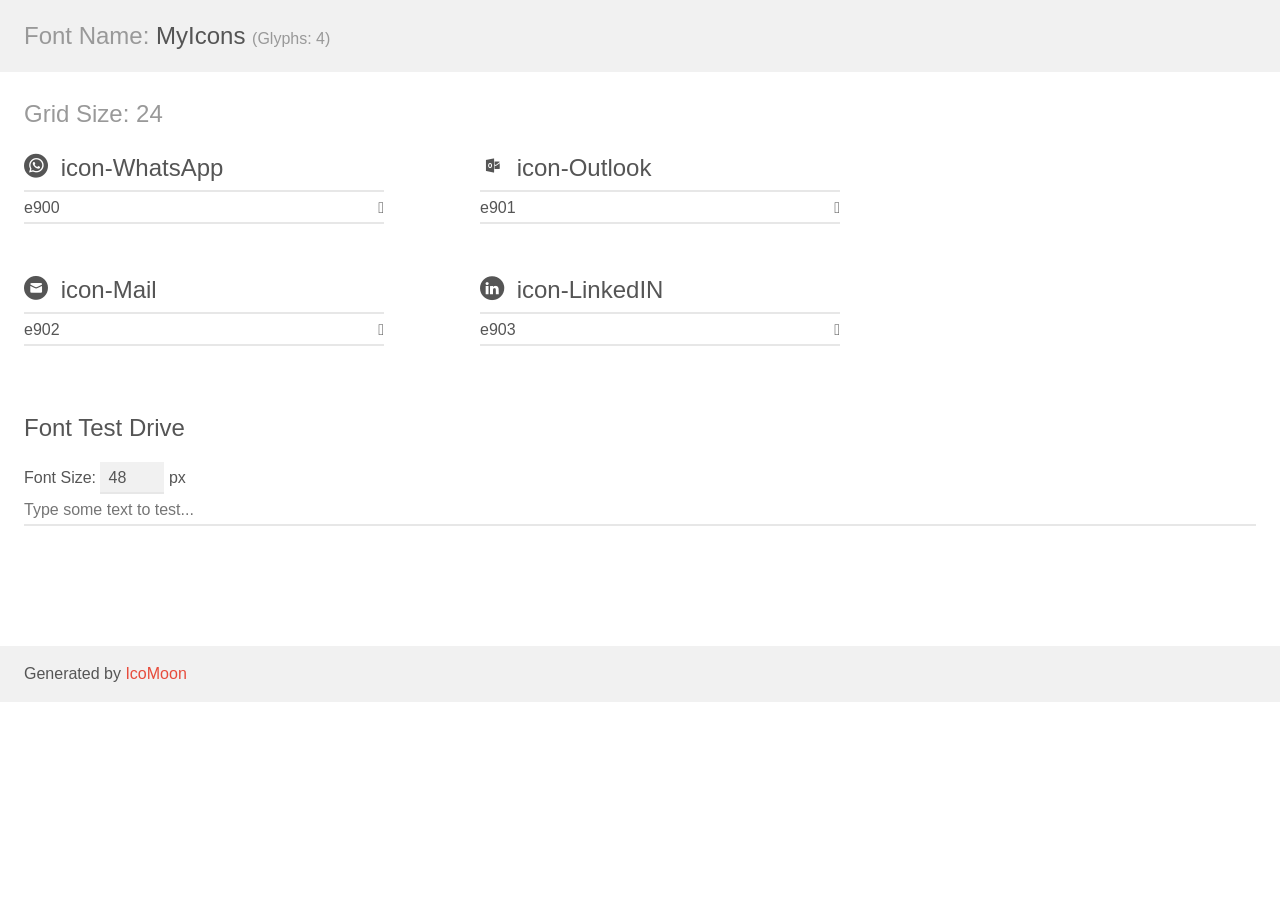
<file: assets/icons/MyIcons-v1.0/demo.html>
<!doctype html>
<html>
<head>
    <meta charset="utf-8">
    <title>IcoMoon Demo</title>
    <meta name="description" content="An Icon Font Generated By IcoMoon.io">
    <meta name="viewport" content="width=device-width, initial-scale=1">
    <link rel="stylesheet" href="demo-files/demo.css">
    <link rel="stylesheet" href="style.css"></head>
<body>
    <div class="bgc1 clearfix">
        <h1 class="mhmm mvm"><span class="fgc1">Font Name:</span> MyIcons <small class="fgc1">(Glyphs:&nbsp;4)</small></h1>
    </div>
    <div class="clearfix mhl ptl">
        <h1 class="mvm mtn fgc1">Grid Size: 24</h1>
        <div class="glyph fs1">
            <div class="clearfix bshadow0 pbs">
                <span class="icon-WhatsApp"></span>
                <span class="mls"> icon-WhatsApp</span>
            </div>
            <fieldset class="fs0 size1of1 clearfix hidden-false">
                <input type="text" readonly value="e900" class="unit size1of2" />
                <input type="text" maxlength="1" readonly value="&#xe900;" class="unitRight size1of2 talign-right" />
            </fieldset>
            <div class="fs0 bshadow0 clearfix hidden-true">
                <span class="unit pvs fgc1">liga: </span>
                <input type="text" readonly value="" class="liga unitRight" />
            </div>
        </div>
        <div class="glyph fs1">
            <div class="clearfix bshadow0 pbs">
                <span class="icon-Outlook"></span>
                <span class="mls"> icon-Outlook</span>
            </div>
            <fieldset class="fs0 size1of1 clearfix hidden-false">
                <input type="text" readonly value="e901" class="unit size1of2" />
                <input type="text" maxlength="1" readonly value="&#xe901;" class="unitRight size1of2 talign-right" />
            </fieldset>
            <div class="fs0 bshadow0 clearfix hidden-true">
                <span class="unit pvs fgc1">liga: </span>
                <input type="text" readonly value="" class="liga unitRight" />
            </div>
        </div>
        <div class="glyph fs1">
            <div class="clearfix bshadow0 pbs">
                <span class="icon-Mail"></span>
                <span class="mls"> icon-Mail</span>
            </div>
            <fieldset class="fs0 size1of1 clearfix hidden-false">
                <input type="text" readonly value="e902" class="unit size1of2" />
                <input type="text" maxlength="1" readonly value="&#xe902;" class="unitRight size1of2 talign-right" />
            </fieldset>
            <div class="fs0 bshadow0 clearfix hidden-true">
                <span class="unit pvs fgc1">liga: </span>
                <input type="text" readonly value="" class="liga unitRight" />
            </div>
        </div>
        <div class="glyph fs1">
            <div class="clearfix bshadow0 pbs">
                <span class="icon-LinkedIN"></span>
                <span class="mls"> icon-LinkedIN</span>
            </div>
            <fieldset class="fs0 size1of1 clearfix hidden-false">
                <input type="text" readonly value="e903" class="unit size1of2" />
                <input type="text" maxlength="1" readonly value="&#xe903;" class="unitRight size1of2 talign-right" />
            </fieldset>
            <div class="fs0 bshadow0 clearfix hidden-true">
                <span class="unit pvs fgc1">liga: </span>
                <input type="text" readonly value="" class="liga unitRight" />
            </div>
        </div>
    </div>

    <!--[if gt IE 8]><!-->
    <div class="mhl clearfix mbl">
        <h1>Font Test Drive</h1>
        <label>
            Font Size: <input id="fontSize" type="number" class="textbox0 mbm"
            min="8" value="48" />
            px
        </label>
        <input id="testText" type="text" class="phl size1of1 mvl"
        placeholder="Type some text to test..." value=""/>
        <div id="testDrive" class="icon-" style="font-family: MyIcons">&nbsp;
        </div>
    </div>
    <!--<![endif]-->
    <div class="bgc1 clearfix">
        <p class="mhl">Generated by <a href="https://icomoon.io/app">IcoMoon</a></p>
    </div>

    <script src="demo-files/demo.js"></script>
</body>
</html>
</file>
<file: assets/icons/MyIcons-v1.0/demo-files/demo.css>
body {
  padding: 0;
  margin: 0;
  font-family: sans-serif;
  font-size: 1em;
  line-height: 1.5;
  color: #555;
  background: #fff;
}
h1 {
  font-size: 1.5em;
  font-weight: normal;
}
small {
  font-size: .66666667em;
}
a {
  color: #e74c3c;
  text-decoration: none;
}
a:hover, a:focus {
  box-shadow: 0 1px #e74c3c;
}
.bshadow0, input {
  box-shadow: inset 0 -2px #e7e7e7;
}
input:hover {
  box-shadow: inset 0 -2px #ccc;
}
input, fieldset {
  font-family: sans-serif;
  font-size: 1em;
  margin: 0;
  padding: 0;
  border: 0;
}
input {
  color: inherit;
  line-height: 1.5;
  height: 1.5em;
  padding: .25em 0;
}
input:focus {
  outline: none;
  box-shadow: inset 0 -2px #449fdb;
}
.glyph {
  font-size: 16px;
  width: 15em;
  padding-bottom: 1em;
  margin-right: 4em;
  margin-bottom: 1em;
  float: left;
  overflow: hidden;
}
.liga {
  width: 80%;
  width: calc(100% - 2.5em);
}
.talign-right {
  text-align: right;
}
.talign-center {
  text-align: center;
}
.bgc1 {
  background: #f1f1f1;
}
.fgc1 {
  color: #999;
}
.fgc0 {
  color: #000;
}
p {
  margin-top: 1em;
  margin-bottom: 1em;
}
.mvm {
  margin-top: .75em;
  margin-bottom: .75em;
}
.mtn {
  margin-top: 0;
}
.mtl, .mal {
  margin-top: 1.5em;
}
.mbl, .mal {
  margin-bottom: 1.5em;
}
.mal, .mhl {
  margin-left: 1.5em;
  margin-right: 1.5em;
}
.mhmm {
  margin-left: 1em;
  margin-right: 1em;
}
.mls {
  margin-left: .25em;
}
.ptl {
  padding-top: 1.5em;
}
.pbs, .pvs {
  padding-bottom: .25em;
}
.pvs, .pts {
  padding-top: .25em;
}
.unit {
  float: left;
}
.unitRight {
  float: right;
}
.size1of2 {
  width: 50%;
}
.size1of1 {
  width: 100%;
}
.clearfix:before, .clearfix:after {
  content: " ";
  display: table;
}
.clearfix:after {
  clear: both;
}
.hidden-true {
  display: none;
}
.textbox0 {
  width: 3em;
  background: #f1f1f1;
  padding: .25em .5em;
  line-height: 1.5;
  height: 1.5em;
}
#testDrive {
  display: block;
  padding-top: 24px;
  line-height: 1.5;
}
.fs0 {
  font-size: 16px;
}
.fs1 {
  font-size: 24px;
}
</file>
<file: assets/icons/MyIcons-v1.0/style.css>
@font-face {
  font-family: 'MyIcons';
  src:  url('fonts/MyIcons.eot?6h5ad6');
  src:  url('fonts/MyIcons.eot?6h5ad6#iefix') format('embedded-opentype'),
    url('fonts/MyIcons.ttf?6h5ad6') format('truetype'),
    url('fonts/MyIcons.woff?6h5ad6') format('woff'),
    url('fonts/MyIcons.svg?6h5ad6#MyIcons') format('svg');
  font-weight: normal;
  font-style: normal;
  font-display: block;
}

[class^="icon-"], [class*=" icon-"] {
  /* use !important to prevent issues with browser extensions that change fonts */
  font-family: 'MyIcons' !important;
  speak: never;
  font-style: normal;
  font-weight: normal;
  font-variant: normal;
  text-transform: none;
  line-height: 1;

  /* Better Font Rendering =========== */
  -webkit-font-smoothing: antialiased;
  -moz-osx-font-smoothing: grayscale;
}

.icon-WhatsApp:before {
  content: "\e900";
}
.icon-Outlook:before {
  content: "\e901";
}
.icon-Mail:before {
  content: "\e902";
}
.icon-LinkedIN:before {
  content: "\e903";
}
</file>
